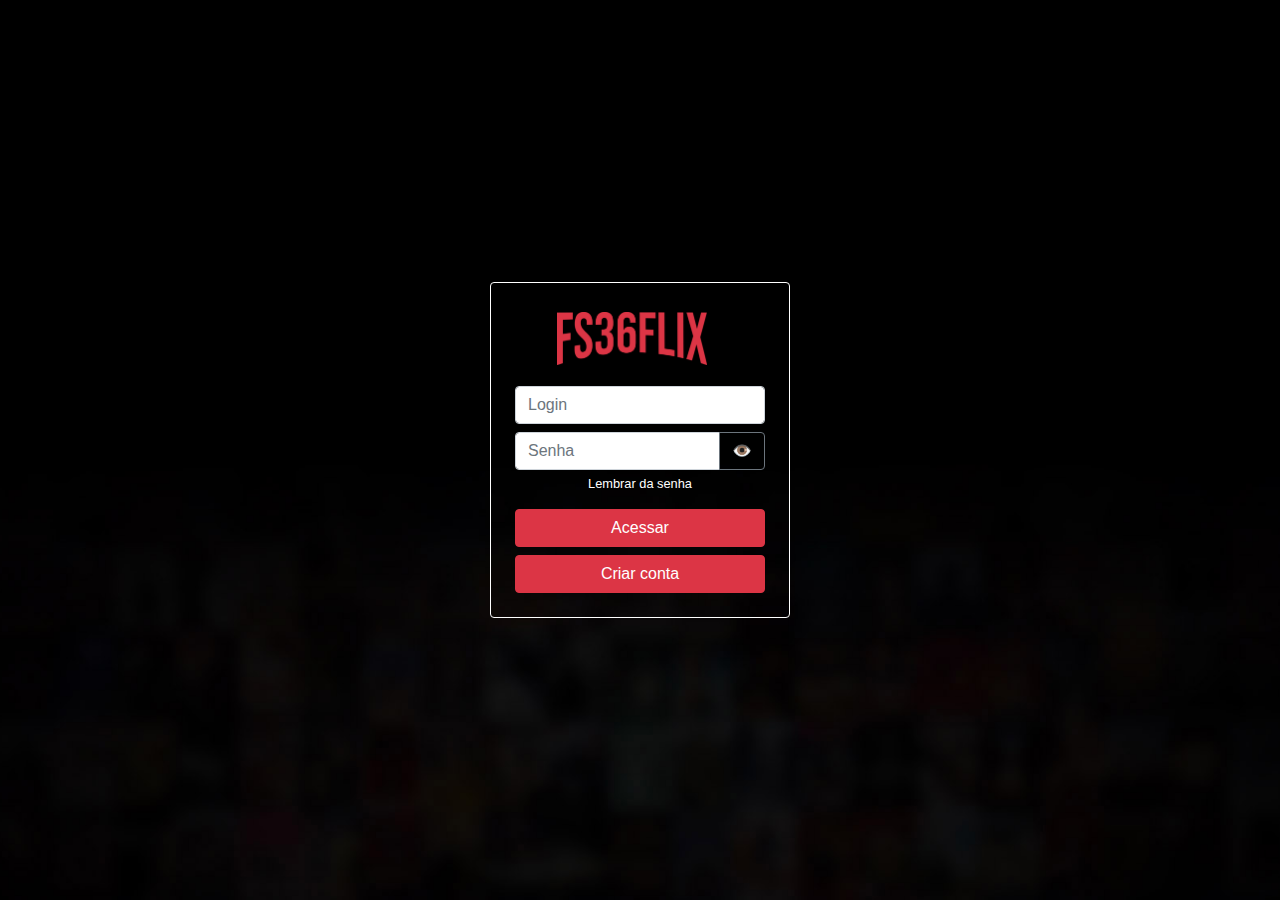
<file: index.html>
<!DOCTYPE html>
<html lang="pt-BR">
<head>
    <meta charset="UTF-8">
    <meta name="viewport" content="width=device-width, initial-scale=1.0">
    <title>FS36Flix [ Bem-vindo ]</title>
    <link rel="stylesheet" href="https://stackpath.bootstrapcdn.com/bootstrap/4.5.2/css/bootstrap.min.css">
    <link rel="stylesheet" href="css/style.css">
</head>
<body class="bg-dark text-white">
    <div class="container d-flex justify-content-center align-items-center vh-100">
        <div class="border border-white rounded p-4 text-center" style="width: 300px;">
            <a href="index.html" class="navbar-brand"><img src="img/fs36flix_logo.png" alt="Logo" class="img-fluid mb-3" style="max-width: 150px;"></a>
            <div class="form-group">
                <input type="text" class="form-control mb-2" id="login" placeholder="Login">
                <div class="input-group">
                    <input type="password" class="form-control" id="senha" placeholder="Senha">
                    <div class="input-group-append">
                        <button class="btn btn-outline-secondary" type="button" id="toggleSenha">
                            👁️
                        </button>
                    </div>
                </div>
                <small class="form-text text-white">Lembrar da senha</small>
            </div>
            <button class="btn btn-danger btn-block mb-2" id="btnAcessar">Acessar</button>
            <button class="btn btn-danger btn-block" id="btnCriarConta">Criar conta</button>
        </div>
    </div>

    <script type="module" src="js/login.js"></script>
</body>
</html>
</file>
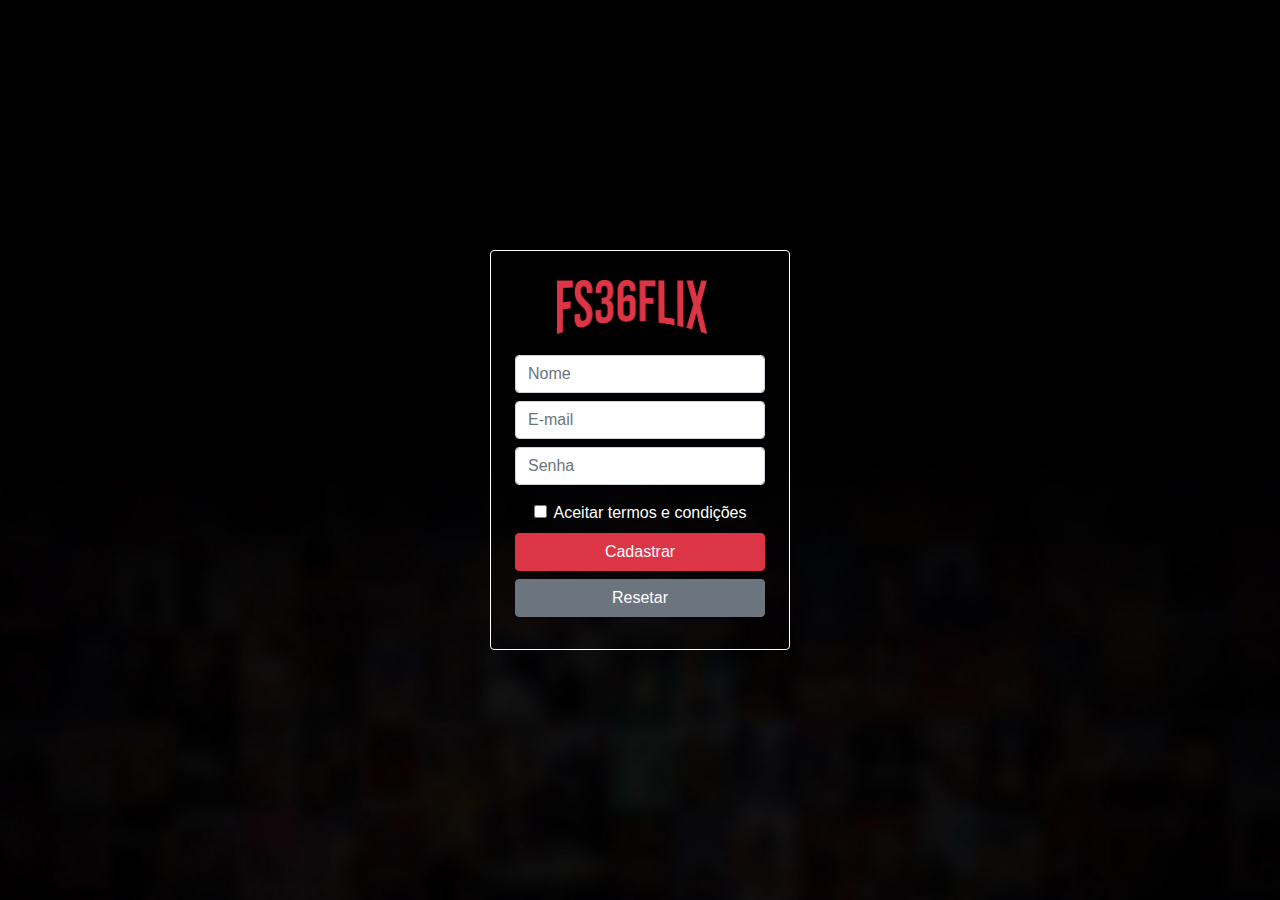
<file: novousuario.html>
<!DOCTYPE html>
<html lang="pt-BR">
<head>
    <meta charset="UTF-8">
    <meta name="viewport" content="width=device-width, initial-scale=1.0">
    <title>FS36Flix [ Novo usuário ]</title>
    <link rel="stylesheet" href="https://stackpath.bootstrapcdn.com/bootstrap/4.5.2/css/bootstrap.min.css">
    <link rel="stylesheet" href="css/style.css">
</head>
<body class="bg-dark text-white">
    <div class="container d-flex justify-content-center align-items-center vh-100">
        <div class="border border-white rounded p-4 text-center" style="width: 300px;">
            <a href="index.html" class="navbar-brand">
                <img src="img/fs36flix_logo.png" alt="Logo" class="img-fluid mb-3" style="max-width: 150px;">
            </a>
            
            <form id="formCadastro">
                <div class="form-group">
                    <input type="text" class="form-control mb-2" id="nome" placeholder="Nome" required>
                    <input type="email" class="form-control mb-2" id="email" placeholder="E-mail" required>
                    <input type="password" class="form-control mb-2" id="senha" placeholder="Senha" required>
                </div>
                <div class="form-check mb-2">
                    <input type="checkbox" class="form-check-input" id="termos" required>
                    <label class="form-check-label" for="termos">Aceitar termos e condições</label>
                </div>
                <button type="button" class="btn btn-danger btn-block mb-2" id="btnCadastrar">Cadastrar</button>
                <button type="reset" class="btn btn-secondary btn-block mb-2" id="btnResetar">Resetar</button>
            </form>
        </div>
    </div>

    <script src="js/cadastrar.js"></script>
</body>
</html>
</file>
<file: css/style.css>
body {
  background-image: url('../img/background_index.jpg');
  background-size: cover;
  background-position: center;
  color: #fff;
}

.border {
  border-color: #fff !important;
}

.carousel-caption h5 {
  color: #fff;
}

.h6 {
  background-color: #fff;
  color: #000;
}

.card img {
  width: 100%;
  height: auto;
}

.footer .btn {
  background-color: red;
  color: white;
}

.footer .btn:hover {
  background-color: white;
  color: red;
}

.home_box {
  display: flex;
  width: 100%;
  padding: 35px 140px;
  background: #dc3545;
  color: #fff;
  justify-content: space-between;
  align-items: center;
  z-index: 99;
}

.navbar {
  background-color: black;
  z-index: 1000;
  transition: top 0.3s ease-in-out;
}

.content {
  position: relative;
  z-index: 1;
  color: white;
  top: -250px;
  /* margin-bottom: -150px; */
}

.movie-gallery-wrapper {
  max-height: 300px;
  overflow: hidden;
}

.detalhes-filme {
  margin-top: 85px;
}

.ator {
  margin: 0 15px;
  text-align: center;
}

.ator-img,
.sem-imagem {
  width: 90px;
  height: 90px;
  border-radius: 10%;
  object-fit: cover;
}

.ator-nome {
  margin-top: 5px;
  font-size: 12px;
  color: white;
}

.personagem-nome {
  margin-top: 3px;
  margin-bottom: 10px;
  font-size: 10px;
  color: white;
}

.botao-ator {
  --bs-btn-padding-y: .25rem;
  --bs-btn-padding-x: .5rem;
  --bs-btn-font-size: .75rem;
}

.sem-imagem {
  background-color: #343a40;
  color: #ffffff;
  display: flex;
  align-items: center;
  justify-content: center;
  font-size: 11px;
  font-weight: bold;
}

.no-poster {
  background-color: #555;
  color: white;
  display: flex;
  justify-content: center;
  align-items: center;
  text-align: center;
  font-size: 1rem;
  border-radius: 5px;
}

.capa-modal {
  width: 95px;
  height: 140px;
  background-color: #333;
  display: flex;
  justify-content: center;
  align-items: center;
  border-radius: 5px;
}

#capa-filme {
  display: block; 
}

.modal {
  z-index: 1050;
}
.modal-backdrop {
  z-index: 1040;
}
</file>
